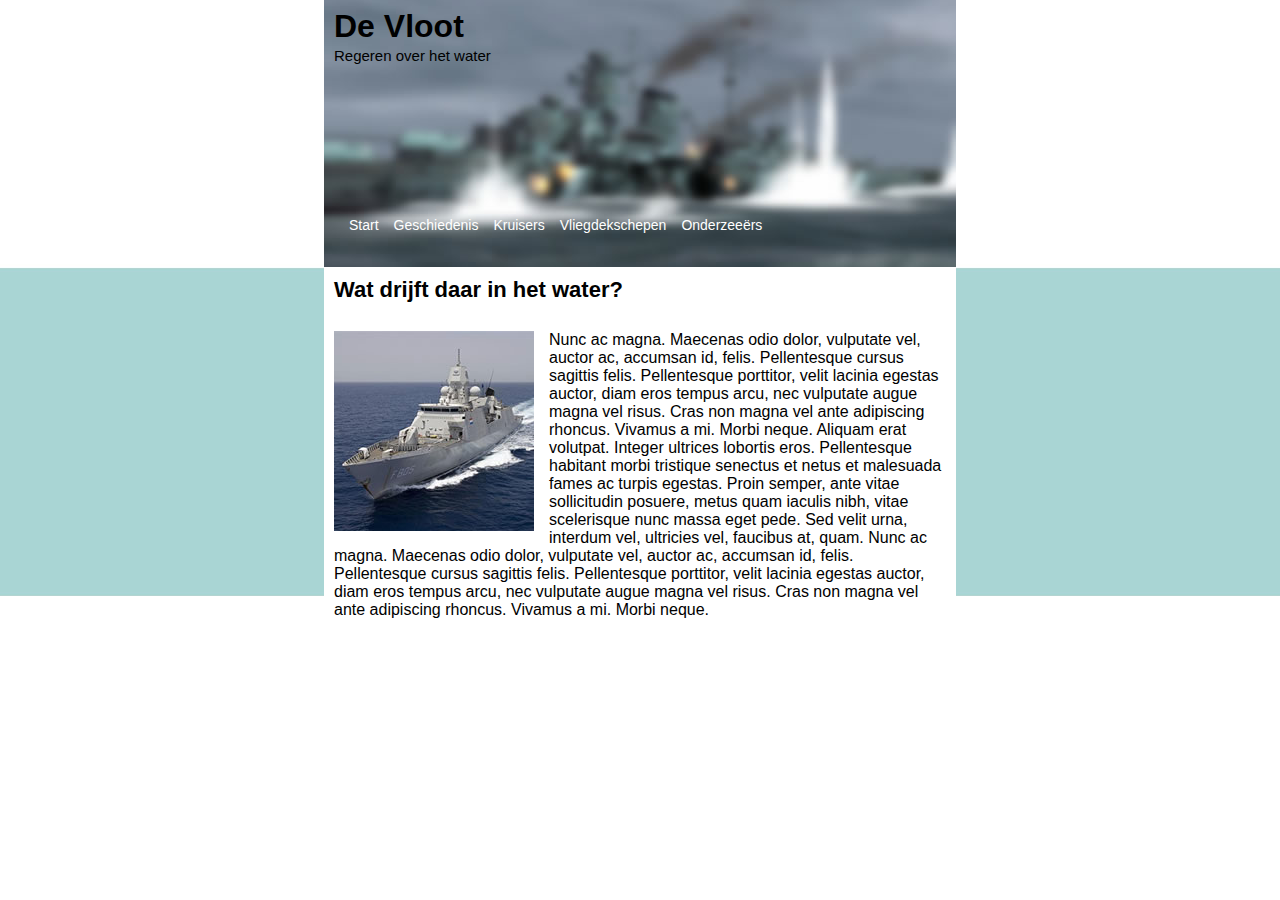
<file: index.html>
<!DOCTYPE html>
<html lang="en">
<head>
	<title>De vloot</title>
	<meta charset="UTF-8">
	<link rel="stylesheet" href="css/stylesheet.css" type="text/css">
</head>

<body>

	<header>
		<h1>De Vloot</h1>
		<p class="onderh1">Regeren over het water</p>
		<nav>
			<ul>
				<li><a href="#">Start</a></li>
				<li><a href="pages/geschiedenis.html">Geschiedenis</a></li>
				<li><a href="pages/kruisers.html">Kruisers</a></li>
				<li><a href="pages/vliegdekschepen.html">Vliegdekschepen</a></li>
				<li><a href="pages/onderzeeërs.html">Onderzeeërs</a></li>
			</ul>
	  </nav>
  </header>

	<main>
		  <h2>Wat drijft daar in het water?</h2>
			<p><img src="img/vloot0.jpg"  alt="dit is een afbeelding van een boot" class="top-left">Nunc ac magna. Maecenas odio dolor, vulputate vel, auctor ac, accumsan id, felis. Pellentesque cursus sagittis felis. Pellentesque porttitor, velit lacinia egestas auctor, diam eros tempus arcu, nec vulputate augue magna vel risus. Cras non magna vel ante adipiscing rhoncus. Vivamus a mi. Morbi neque. Aliquam erat volutpat. Integer ultrices lobortis eros. Pellentesque habitant morbi tristique senectus et netus et malesuada fames ac turpis egestas. Proin semper, ante vitae sollicitudin posuere, metus quam iaculis nibh, vitae scelerisque nunc massa eget pede. Sed velit urna, interdum vel, ultricies vel, faucibus at, quam. Nunc ac magna. Maecenas odio dolor, vulputate vel, auctor ac, accumsan id, felis. Pellentesque cursus sagittis felis. Pellentesque porttitor, velit lacinia egestas auctor, diam eros tempus arcu, nec vulputate augue magna vel risus. Cras non magna vel ante adipiscing rhoncus. Vivamus a mi. Morbi neque.
			</p>
  </main>

</body>

</html>
</file>
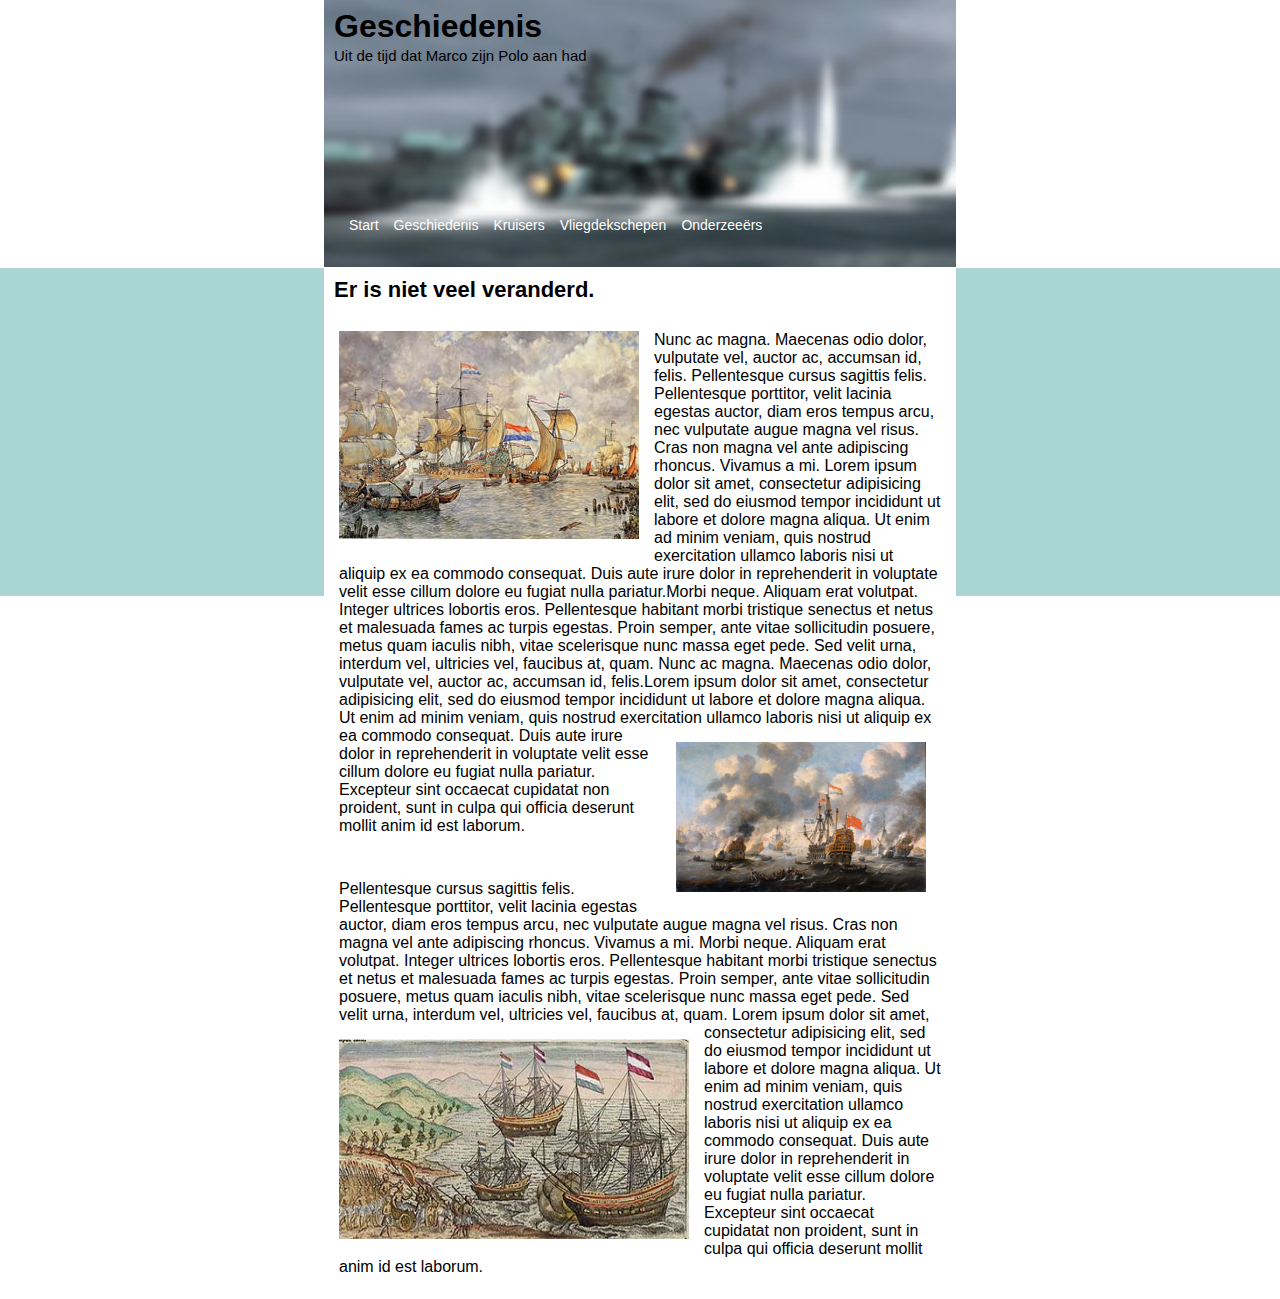
<file: pages/geschiedenis.html>
<!DOCTYPE html>
<html lang="en">
<head>
	<title>De vloot</title>
	<meta charset="UTF-8">
	<link rel="stylesheet" href="../css/stylesheet.css" type="text/css">
</head>

<body>

	 <header>
	  <h1>Geschiedenis</h1>
	  <p class="onderh1">Uit de tijd dat Marco zijn Polo aan had</p>
    <nav>
			<ul>
				<li><a href="../index.html">Start</a></li>
				<li><a href="#">Geschiedenis</a></li>
				<li><a href="kruisers.html">Kruisers</a></li>
				<li><a href="vliegdekschepen.html">Vliegdekschepen</a></li>
				<li><a href="onderzeeërs.html">Onderzeeërs</a></li>
		  </ul>
	  </nav>
    </header>

	<main>
	  <h2>Er is niet veel veranderd.</h2>
    <div class="eersteparagraaf">
			  <p><img src="../img/vloot1.jpg" alt="Dit is een foto van een vloot." class="top-left">Nunc ac magna. Maecenas odio dolor, vulputate vel, auctor ac, accumsan id, felis. Pellentesque cursus sagittis felis. Pellentesque porttitor, velit lacinia egestas auctor, diam eros tempus arcu, nec vulputate augue magna vel risus. Cras non magna vel ante adipiscing rhoncus. Vivamus a mi.  Lorem ipsum dolor sit amet, consectetur adipisicing elit, sed do eiusmod tempor incididunt ut labore et dolore magna aliqua. Ut enim ad minim veniam, quis nostrud exercitation ullamco laboris nisi ut aliquip ex ea commodo consequat. Duis aute irure dolor in reprehenderit in voluptate velit esse cillum dolore eu fugiat nulla pariatur.Morbi neque. Aliquam erat volutpat. Integer ultrices lobortis eros. Pellentesque habitant morbi tristique senectus et netus et malesuada fames ac turpis egestas. Proin semper, ante vitae sollicitudin posuere, metus quam iaculis nibh, vitae scelerisque nunc massa eget pede. Sed velit urna, interdum vel, ultricies vel, faucibus at, quam. Nunc ac magna. Maecenas odio dolor, vulputate vel, auctor ac, accumsan id, felis.Lorem ipsum dolor sit amet, consectetur adipisicing elit, sed do eiusmod tempor incididunt ut labore et dolore magna aliqua. Ut enim ad minim veniam, quis nostrud exercitation ullamco laboris nisi ut aliquip ex ea commodo consequat.
		    <img src="../img/vloot2.jpg" alt="Dit is een foto van een andere vloot." class="top-right">
		    Duis aute irure dolor in reprehenderit in voluptate velit esse cillum dolore eu fugiat nulla pariatur. Excepteur sint occaecat cupidatat non proident, sunt in culpa qui officia deserunt mollit anim id est laborum.
		</div>

    <div class="tweedeparagraaf">
		    Pellentesque cursus sagittis felis. Pellentesque porttitor, velit lacinia egestas auctor, diam eros tempus arcu, nec vulputate augue magna vel risus. Cras non magna vel ante adipiscing rhoncus. Vivamus a mi. Morbi neque. Aliquam erat volutpat. Integer ultrices lobortis eros. Pellentesque habitant morbi tristique senectus et netus et malesuada fames ac turpis egestas. Proin semper, ante vitae sollicitudin posuere, metus quam iaculis nibh, vitae scelerisque nunc massa eget pede. Sed velit urna, interdum vel, ultricies vel, faucibus at, quam.
		    <img src="../img/vloot3.jpg" alt="Dit is nog een andere foto van een vloot." class="bottom-left">
		    Lorem ipsum dolor sit amet, consectetur adipisicing elit, sed do eiusmod tempor incididunt ut labore et dolore magna aliqua. Ut enim ad minim veniam, quis nostrud exercitation ullamco laboris nisi ut aliquip ex ea commodo consequat. Duis aute irure dolor in reprehenderit in voluptate velit esse cillum dolore eu fugiat nulla pariatur. Excepteur sint occaecat cupidatat non proident, sunt in culpa qui officia deserunt mollit anim id est laborum.
	  </div>
   </main>

</body>

</html>
</file>
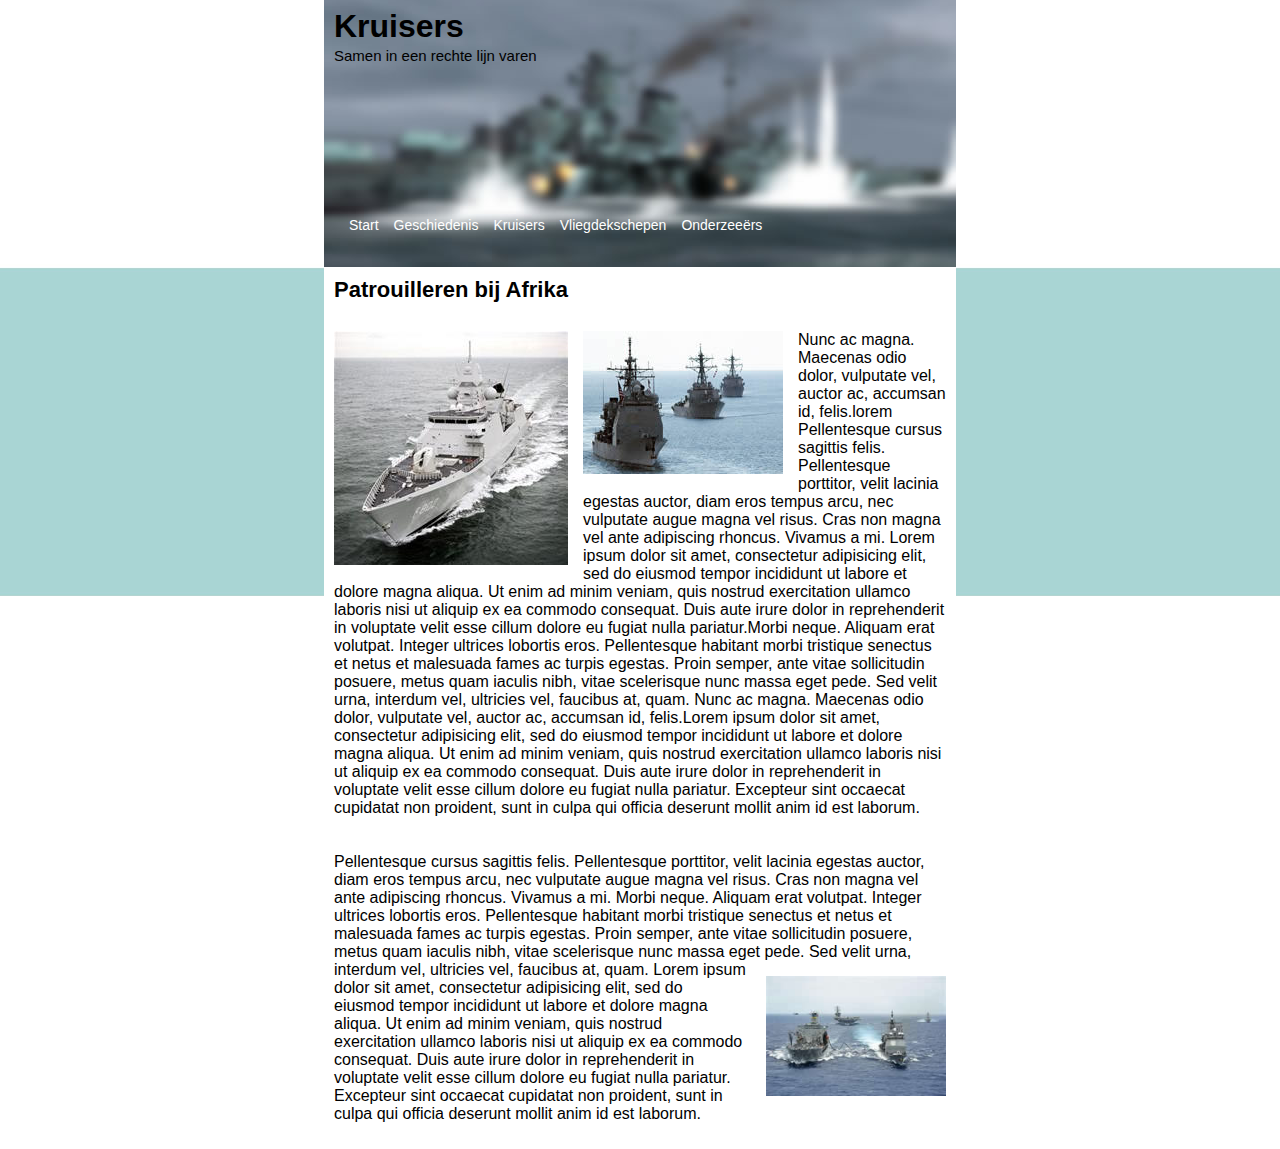
<file: pages/kruisers.html>
<!DOCTYPE html>
<html lang="zxx">
<head>
	<title>De vloot</title>
	<meta charset="UTF-8">
	<link rel="stylesheet" href="../css/stylesheet.css" type="text/css">
</head>

<body>

	 <header>
	  <h1>Kruisers</h1>
	  <p class="onderh1">Samen in een rechte lijn varen</p>
    <nav>
			<ul>
				<li><a href="../index.html">Start</a></li>
				<li><a href="../pages/geschiedenis.html">Geschiedenis</a></li>
				<li><a href="#">Kruisers</a></li>
				<li><a href="vliegdekschepen.html">Vliegdekschepen</a></li>
				<li><a href="onderzeeërs.html">Onderzeeërs</a></li>
		  </ul>
		</nav>
    </header>

	<main>
		  <h2>Patrouilleren bij Afrika</h2>
			<p><img src="../img/vloot4.jpg" alt="Dit is een foto van een vloot." class="top-left">
			<img src="../img/vloot11.jpg" alt="Dit is een afbeelding van een varende vloot." class="top-middle">

	        Nunc ac magna. Maecenas odio dolor, vulputate vel, auctor ac, accumsan id, felis.lorem Pellentesque cursus sagittis felis. Pellentesque porttitor, velit lacinia egestas auctor,
					diam eros tempus arcu, nec vulputate augue magna vel risus. Cras non magna vel ante adipiscing rhoncus. Vivamus a mi.  Lorem ipsum dolor sit amet, consectetur adipisicing elit, sed do eiusmod tempor incididunt ut labore et dolore magna aliqua. Ut enim ad minim veniam, quis nostrud exercitation ullamco laboris nisi ut aliquip ex ea commodo consequat. Duis aute irure dolor in reprehenderit in voluptate velit esse cillum dolore eu fugiat nulla pariatur.Morbi neque. Aliquam erat volutpat. Integer ultrices lobortis eros. Pellentesque habitant morbi tristique senectus et netus et malesuada fames ac turpis egestas. Proin semper, ante vitae sollicitudin posuere, metus quam iaculis nibh, vitae scelerisque nunc massa eget pede. Sed velit urna, interdum vel, ultricies vel, faucibus at, quam. Nunc ac magna. Maecenas odio dolor, vulputate vel, auctor ac, accumsan id, felis.Lorem ipsum dolor sit amet, consectetur adipisicing elit, sed do eiusmod tempor incididunt ut labore et dolore magna aliqua. Ut enim ad minim veniam, quis nostrud exercitation ullamco laboris nisi ut aliquip ex ea commodo consequat.
	      Duis aute irure dolor in reprehenderit in voluptate velit esse cillum dolore eu fugiat nulla pariatur. Excepteur sint occaecat cupidatat non proident, sunt in culpa qui officia deserunt mollit anim id est laborum.
	    </p>

	    <p>
		    Pellentesque cursus sagittis felis. Pellentesque porttitor, velit lacinia egestas auctor, diam eros tempus arcu, nec vulputate augue magna vel risus. Cras non magna vel ante adipiscing rhoncus. Vivamus a mi. Morbi neque. Aliquam erat volutpat. Integer ultrices lobortis eros. Pellentesque habitant morbi tristique senectus et netus et malesuada fames ac turpis egestas. Proin semper, ante vitae sollicitudin posuere, metus quam iaculis nibh, vitae scelerisque nunc massa eget pede. Sed velit urna, interdum vel, ultricies vel, faucibus at, quam.
		    <img src="../img/vloot12.jpg" alt="Dit is nog een andere foto van een vloot." class="bottom-middle">
		    Lorem ipsum dolor sit amet, consectetur adipisicing elit, sed do eiusmod tempor incididunt ut labore et dolore magna aliqua. Ut enim ad minim veniam, quis nostrud exercitation ullamco laboris nisi ut aliquip ex ea commodo consequat. Duis aute irure dolor in reprehenderit in voluptate velit esse cillum dolore eu fugiat nulla pariatur. Excepteur sint occaecat cupidatat non proident, sunt in culpa qui officia deserunt mollit anim id est laborum.
	    </p>

  </main>

</body>

</html>
</file>
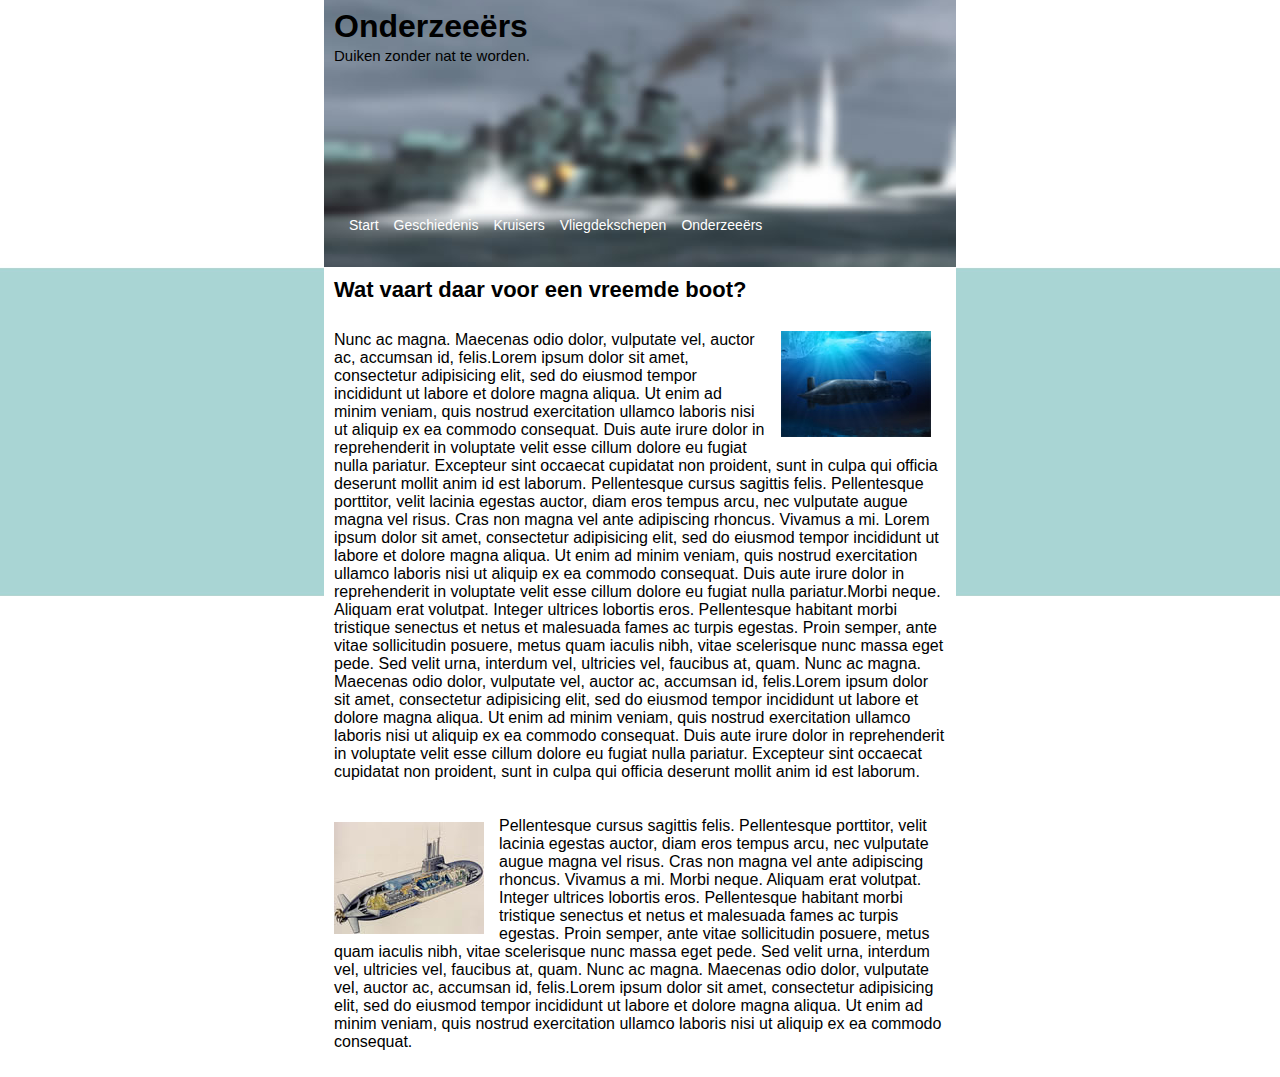
<file: pages/onderzeeërs.html>
<!DOCTYPE html>
<html lang="en">
<head>
	<title>De vloot</title>
	<meta charset="UTF-8">
	<link rel="stylesheet" href="../css/stylesheet.css" type="text/css">
</head>

<body>

	 <header>
	  <h1>Onderzeeërs</h1>
	  <p class="onderh1">Duiken zonder nat te worden.</p>
    <nav>
			<ul>
				<li><a href="../index.html">Start</a></li>
				<li><a href="../pages/geschiedenis.html">Geschiedenis</a></li>
				<li><a href="../pages/kruisers.html">Kruisers</a></li>
				<li><a href="../pages/vliegdekschepen.html">Vliegdekschepen</a></li>
				<li><a href="#">Onderzeeërs</a></li>
		  </ul>
		</nav>
    </header>

	<main>
	  <h2>Wat vaart daar voor een vreemde boot?</h2>
		    
	  <p>
	  	<img src="../img/vloot8.jpg" alt="Dit is een foto van een vloot." class="rechtsboven">

      Nunc ac magna. Maecenas odio dolor, vulputate vel, auctor ac, accumsan id, felis.Lorem ipsum dolor sit amet, consectetur adipisicing elit, sed do eiusmod tempor incididunt ut labore et dolore magna aliqua. Ut enim ad minim veniam, quis nostrud exercitation ullamco laboris nisi ut aliquip ex ea commodo consequat. Duis aute irure dolor in reprehenderit in voluptate velit esse cillum dolore eu fugiat nulla pariatur. Excepteur sint occaecat cupidatat non proident, sunt in culpa qui officia deserunt mollit anim id est laborum. Pellentesque cursus sagittis felis. Pellentesque porttitor, velit lacinia egestas auctor,
	  diam eros tempus arcu, nec vulputate augue magna vel risus. Cras non magna vel ante adipiscing rhoncus. Vivamus a mi.  Lorem ipsum dolor sit amet, consectetur adipisicing elit, sed do eiusmod tempor incididunt ut labore et dolore magna aliqua. Ut enim ad minim veniam, quis nostrud exercitation ullamco laboris nisi ut aliquip ex ea commodo consequat. Duis aute irure dolor in reprehenderit in voluptate velit esse cillum dolore eu fugiat nulla pariatur.Morbi neque. Aliquam erat volutpat. Integer ultrices lobortis eros. Pellentesque habitant morbi tristique senectus et netus et malesuada fames ac turpis egestas. Proin semper, ante vitae sollicitudin posuere, metus quam iaculis nibh, vitae scelerisque nunc massa eget pede. Sed velit urna, interdum vel, ultricies vel, faucibus at, quam. Nunc ac magna. Maecenas odio dolor, vulputate vel, auctor ac, accumsan id, felis.Lorem ipsum dolor sit amet, consectetur adipisicing elit, sed do eiusmod tempor incididunt ut labore et dolore magna aliqua. Ut enim ad minim veniam, quis nostrud exercitation ullamco laboris nisi ut aliquip ex ea commodo consequat.
      Duis aute irure dolor in reprehenderit in voluptate velit esse cillum dolore eu fugiat nulla pariatur. Excepteur sint occaecat cupidatat non proident, sunt in culpa qui officia deserunt mollit anim id est laborum.
    </p>

    <p>
	    <img src="../img/vloot9.jpg" alt="Dit is een afbeelding van een vliegdekschip van bovenaf." class="linksonder">
	    Pellentesque cursus sagittis felis. Pellentesque porttitor, velit lacinia egestas auctor, diam eros tempus arcu, nec vulputate augue magna vel risus. Cras non magna vel ante adipiscing rhoncus. Vivamus a mi. Morbi neque. Aliquam erat volutpat. Integer ultrices lobortis eros. Pellentesque habitant morbi tristique senectus et netus et malesuada fames ac turpis egestas. Proin semper, ante vitae sollicitudin posuere, metus quam iaculis nibh, vitae scelerisque nunc massa eget pede. Sed velit urna, interdum vel, ultricies vel, faucibus at, quam.
	    Nunc ac magna. Maecenas odio dolor, vulputate vel, auctor ac, accumsan id, felis.Lorem ipsum dolor sit amet, consectetur adipisicing elit, sed do eiusmod tempor incididunt ut labore et dolore magna aliqua. Ut enim ad minim veniam, quis nostrud exercitation ullamco laboris nisi ut aliquip ex ea commodo consequat.
    </p>

  </main>

</body>

</html>
</file>
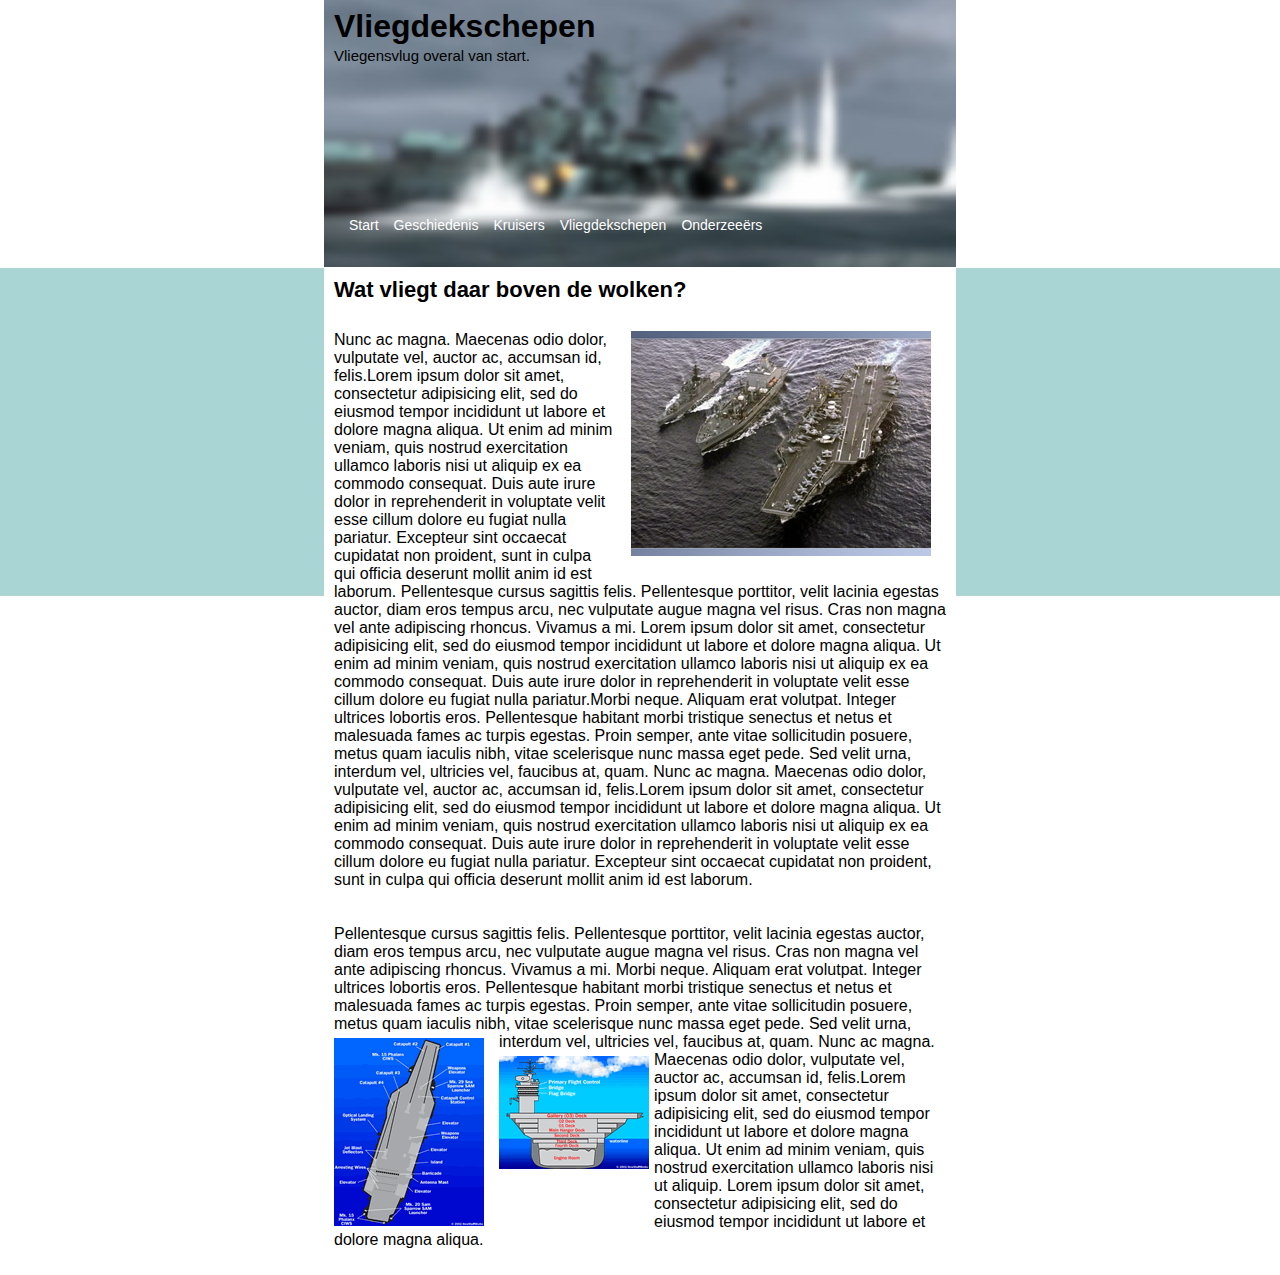
<file: pages/vliegdekschepen.html>
<!DOCTYPE html>
<html lang="en">
<head>
	<title>De vloot</title>
	<meta charset="UTF-8">
	<link rel="stylesheet" href="../css/stylesheet.css" type="text/css">
</head>

<body>

	 <header>
	  <h1>Vliegdekschepen</h1>
	  <p class="onderh1">Vliegensvlug overal van start.</p>
    <nav>
		  <ul>
				<li><a href="../index.html">Start</a></li>
				<li><a href="../pages/geschiedenis.html">Geschiedenis</a></li>
				<li><a href="../pages/kruisers.html">Kruisers</a></li>
				<li><a href="#">Vliegdekschepen</a></li>
				<li><a href="onderzeeërs.html">Onderzeeërs</a></li>
		  </ul>
		</nav>
    </header>

	<main>
	  <h2>Wat vliegt daar boven de wolken?</h2>
		
    <p>
      <img src="../img/vloot5.jpg" alt="Dit is een foto van een vloot." class="rechtsboven">
      Nunc ac magna. Maecenas odio dolor, vulputate vel, auctor ac, accumsan id, felis.Lorem ipsum dolor sit amet, consectetur adipisicing elit, sed do eiusmod tempor incididunt ut labore et dolore magna aliqua. Ut enim ad minim veniam, quis nostrud exercitation ullamco laboris nisi ut aliquip ex ea commodo consequat. Duis aute irure dolor in reprehenderit in voluptate velit esse cillum dolore eu fugiat nulla pariatur. Excepteur sint occaecat cupidatat non proident, sunt in culpa qui officia deserunt mollit anim id est laborum. Pellentesque cursus sagittis felis. Pellentesque porttitor, velit lacinia egestas auctor,
	  diam eros tempus arcu, nec vulputate augue magna vel risus. Cras non magna vel ante adipiscing rhoncus. Vivamus a mi.  Lorem ipsum dolor sit amet, consectetur adipisicing elit, sed do eiusmod tempor incididunt ut labore et dolore magna aliqua. Ut enim ad minim veniam, quis nostrud exercitation ullamco laboris nisi ut aliquip ex ea commodo consequat. Duis aute irure dolor in reprehenderit in voluptate velit esse cillum dolore eu fugiat nulla pariatur.Morbi neque. Aliquam erat volutpat. Integer ultrices lobortis eros. Pellentesque habitant morbi tristique senectus et netus et malesuada fames ac turpis egestas. Proin semper, ante vitae sollicitudin posuere, metus quam iaculis nibh, vitae scelerisque nunc massa eget pede. Sed velit urna, interdum vel, ultricies vel, faucibus at, quam. Nunc ac magna. Maecenas odio dolor, vulputate vel, auctor ac, accumsan id, felis.Lorem ipsum dolor sit amet, consectetur adipisicing elit, sed do eiusmod tempor incididunt ut labore et dolore magna aliqua. Ut enim ad minim veniam, quis nostrud exercitation ullamco laboris nisi ut aliquip ex ea commodo consequat.
      Duis aute irure dolor in reprehenderit in voluptate velit esse cillum dolore eu fugiat nulla pariatur. Excepteur sint occaecat cupidatat non proident, sunt in culpa qui officia deserunt mollit anim id est laborum.
    </p>

    <p>
	    Pellentesque cursus sagittis felis. Pellentesque porttitor, velit lacinia egestas auctor, diam eros tempus arcu, nec vulputate augue magna vel risus. Cras non magna vel ante adipiscing rhoncus. Vivamus a mi. Morbi neque. Aliquam erat volutpat. Integer ultrices lobortis eros. Pellentesque habitant morbi tristique senectus et netus et malesuada fames ac turpis egestas. Proin semper, ante vitae sollicitudin posuere, metus quam iaculis nibh, vitae scelerisque nunc massa eget pede. Sed velit urna, interdum vel, ultricies vel, faucibus at, quam.
	    <img src="../img/vloot6.gif" alt="Dit is een afbeelding van een vliegdekschip van bovenaf." class="linksonder">
		<img src="../img/vloot7.gif" alt="Dit is een doorsnede van een vliegdekschip." class="linksonder2">
	    Nunc ac magna. Maecenas odio dolor, vulputate vel, auctor ac, accumsan id, felis.Lorem ipsum dolor sit amet, consectetur adipisicing elit, sed do eiusmod tempor incididunt ut labore et dolore magna aliqua. Ut enim ad minim veniam, quis nostrud exercitation ullamco laboris nisi ut aliquip. Lorem ipsum dolor sit amet, consectetur adipisicing elit, sed do eiusmod tempor incididunt ut labore et dolore magna aliqua.
    </p>

  </main>

</body>

</html>
</file>
<file: css/stylesheet.css>
body{
  background-image: url("grfx/bg.png");
  background-repeat: repeat-x;
  font-family: sans-serif;
}

header{
  background-image:url("grfx/header.jpg");
  margin-left: 25%;
  margin-right: 25%;
  height: 270px;
  margin-top: -23px;
  margin-bottom: -20px;
}

main{
  background-color: white;
  margin-left: 25%;
  margin-right: 25%;
  margin-top: 15px;
}

.onderh1{
  margin-top: -40px;
  font-size: 15px;
}

nav{
  color: white;
  list-style-type: none;
}
  li a:hover{
  color: #669999
}

li a{
  color: white;
  text-decoration: none;
  font-size: 14px;
}

ul{
  list-style-type: none;
  margin: 0;
  padding-left: 25px;
  overflow: hidden;
}

li{
    float: left;
    margin-right: 15px;
    margin-top: 127px;
}

p{
  padding:10px;
}

h1{
  padding:10px;
}

h2{
  padding-left: 10px;
  padding-top: 10px;
  font-size: 22px;
}

.top-left{
  float: left;
  clear: left;
  padding-right: 15px;
  padding-bottom: 10px;
}

.top-right{
  float: right;
  clear: right;
  padding-left: 15px;
  padding-right: 15px;
  padding-bottom: 15px;
  padding-top: 15px;
  width: 250px;
  height: 150px;
}

.bottom-left{
  width:350px;
  height: 200px;
  float: left;
  clear: left;
  padding-right: 15px;
  padding-top: 15px;
  padding-bottom: 15px;
}

.eersteparagraaf{
  margin-bottom: 20px;
  margin-top: 10px;
  padding-left: 5px;
  padding-right: 5px;
}

.tweedeparagraaf{
  padding: 15px;
}

.top-middle{
  width: 150;
  height: 93;
  padding-right: 15px;
  padding-bottom: 15px;
  float: left;
}

.bottom-middle{
   float: right;
   clear: right;
   padding-left: 20px;
   padding-top: 15px;
   width: 180px;
   height: 120px;
}

.rechtsboven{
  float: right;
  padding-left: 15px;
  padding-right: 15px;
  padding-bottom: 15px;
}

.linksonder{
  float: left;
  padding-right: 15px;
  padding-top: 5px;
}

.linksonder2{
  float: left;
  padding-top: 5px;
  padding-right: 5px;
  margin-bottom: 50px;
  }
</file>
